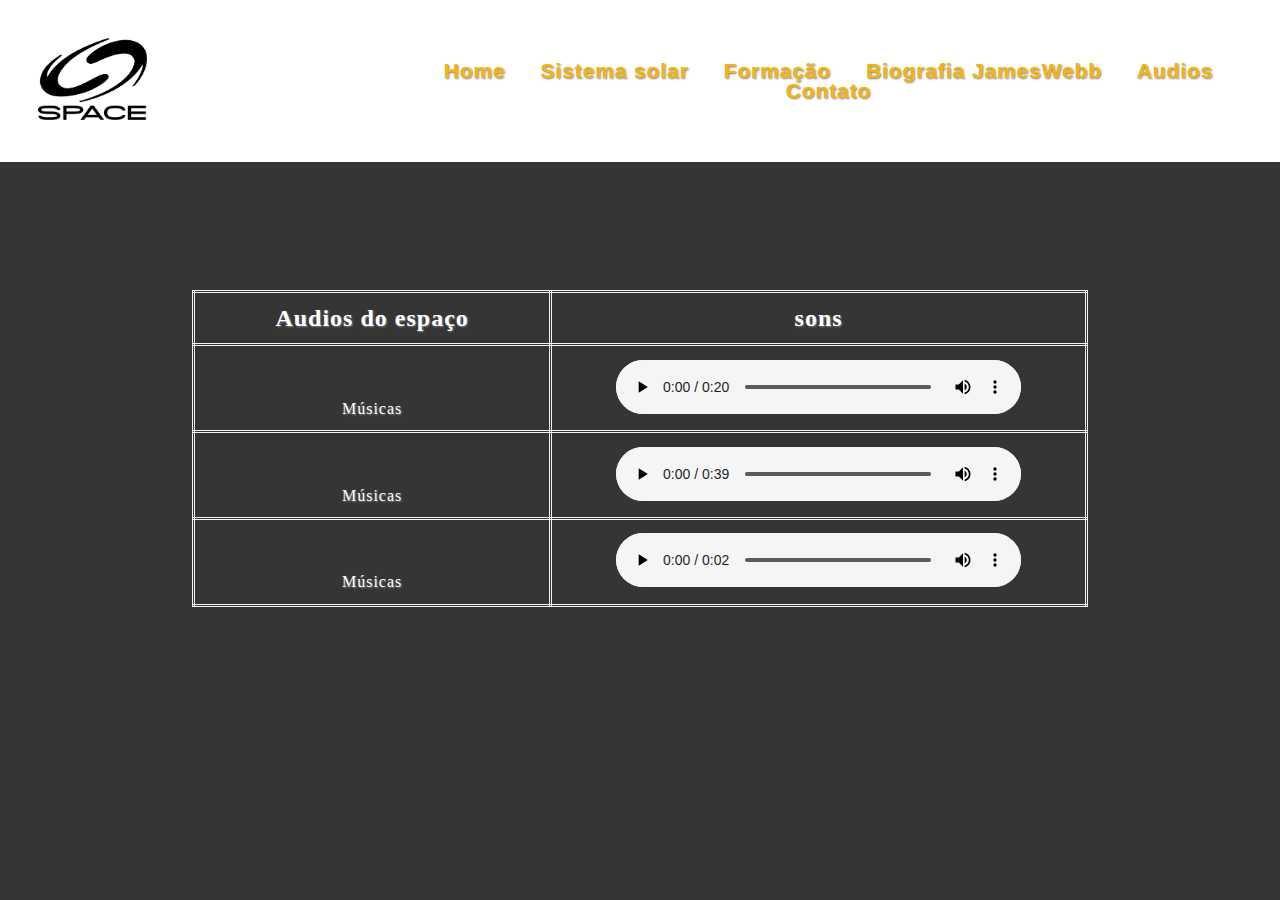
<file: audios.html>
<!DOCTYPE html>
<html lang="pt-br">
<head>
    <meta charset="UTF-8">
    <meta http-equiv="X-UA-Compatible" content="IE=edge">
    <meta name="viewport" content="width=device-width, initial-scale=1.0">
    <link rel="stylesheet" href="css/reset.css">
    <link rel="stylesheet" href="css\estilo.css">
    <link rel="shortcut icon" href="img/favicon.ico" type="image/x-icon">
    <link href="https://fonts.googleapis.com/css2?family=Signika+Negative:wght@300&display=swap" rel="stylesheet">
    <title>Astronomia</title>
</head>
<header>
    <div class="logo">
        <img  class="img_logo" src="img\Logo-do-espaco.png" alt="">
        
      </div>
    <nav  class="itens_menu">
    <ul>
       
        <li><a href="index.html">Home</a></li>
        <li><a href="index.html#Solar">Sistema solar</a></li>
        <li><a href="index.html#Formação">Formação</a></li>
        <li><a href="JamesWebb.html">Biografia JamesWebb</a></li>
        <li><a href="audios.html">Audios</a></li>
        <li><a href="contato.html">Contato</a></li>
    <ul>
    </nav>
    
   
</header>
<div class="container descer">
    <section>
        <table>
            <tr>
                <th>Audios do espaço</th>
                <th>sons</th>
            </tr>
            <tr>
                <td>Músicas</td>
                <td>
                    <audio controls>
                    <source src="audios/audiomarte.mp3" type="audio/mpeg">
                  </audio></td>
            </tr>
            <tr>
                <td>Músicas</td>
                <td>
                <audio controls>
                    <source src="audios/ventosdemarte.mp3" type="audio/mpeg">
                </audio>
                </td>
            </tr>
            <tr>
                <td>Músicas</td>
                <td>
                <audio controls>
                        <source src="audios/Among Us (Emergency Meeting) - Sound Effect (HD).mp3" type="audio/mpeg">
                </audio> 
                </td>
            </tr>
        </table>

    </section>

</html>
</file>
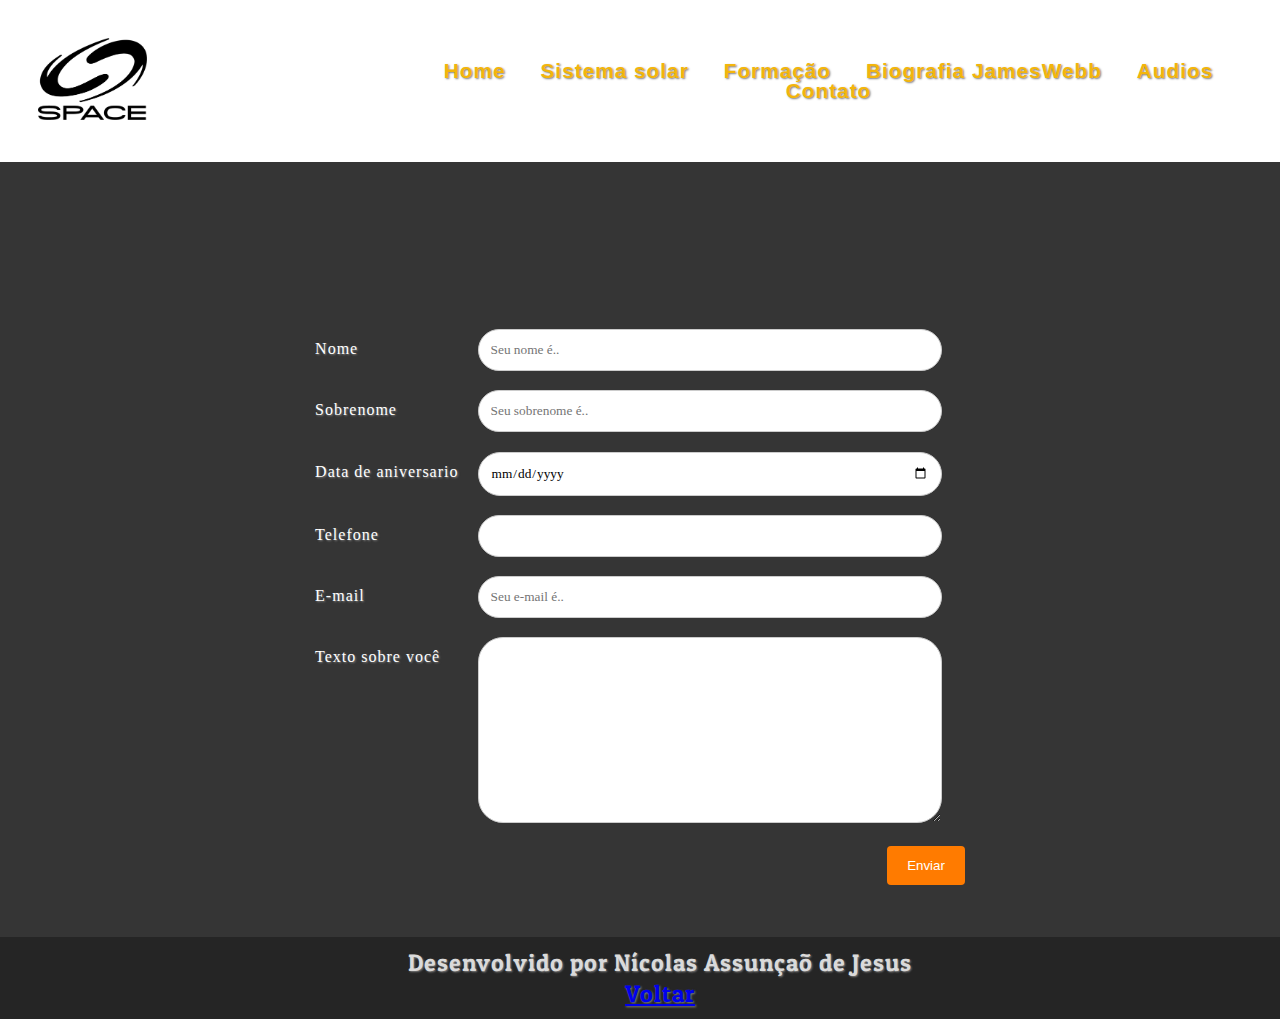
<file: contato.html>
<!DOCTYPE html>
<html lang="pt-br">
<head>
    <meta charset="UTF-8">
    <meta http-equiv="X-UA-Compatible" content="IE=edge">
    <meta name="viewport" content="width=device-width, initial-scale=1.0">
    <link rel="stylesheet" href="css/reset.css">
    <link rel="stylesheet" href="css\estilo.css">
    <link rel="shortcut icon" href="img/favicon.ico" type="image/x-icon">
    <link href="https://fonts.googleapis.com/css2?family=Signika+Negative:wght@300&display=swap" rel="stylesheet">
    <title>Astronomia</title>
</head>
<header>
  <div class="logo">
    <img  class="img_logo" src="img\Logo-do-espaco.png" alt="">
    
  </div>
<nav  class="itens_menu">
<ul>
   
    <li><a href="index.html">Home</a></li>
    <li><a href="index.html#Solar">Sistema solar</a></li>
    <li><a href="index.html#Formação">Formação</a></li>
    <li><a href="JamesWebb.html">Biografia JamesWebb</a></li>
    <li><a href="audios.html">Audios</a></li>
    <li><a href="contato.html">Contato</a></li>
<ul>
</nav>


</header>
<div class="container descer">
    <section>
      <div class="form">
      <form action="#">
      <div class="row">
        <div class="col-25">
          <label for="#">Nome</label>
        </div>
        <div class="col-75">
          <input type="text" id="#" name="#" placeholder="Seu nome é..">
        </div>
      </div>
      <div class="row">
        <div class="col-25">
          <label for="#">Sobrenome</label>
        </div>
        <div class="col-75">
          <input type="text" id="#" name="#" placeholder="Seu sobrenome é..">
        </div>
      </div>
      <div class="row">
        <div class="col-25">
          <label for="#">Data de aniversario</label>
        </div>
        <div class="col-75">
          <input type="date" name="#" id="#">
        </div>
      </div>
      <div class="row">
        <div class="col-25">
          <label for="#">Telefone</label>
        </div>
        <div class="col-75">
          <input type="tel" name="#" id="#">
        </div>
      </div>
      <div class="row">
        <div class="col-25">
          <label for="#">E-mail</label>
        </div>
        <div class="col-75">
          <input type="email" id="#" name="#" placeholder="Seu e-mail é..">
        </div>
      </div>
      <div class="row">
        <div class="col-25">
          <label for="#">Texto sobre você</label>
        </div>
        <div class="col-75">
          <textarea name="#" id="#" cols="30" rows="10"></textarea>
        </div>
      </div>
      <div class="row">
        <input type="submit" value="Enviar">
        </div>
      </div>
    </form>
    </div>

<footer>
    <p>Desenvolvido por Nícolas Assunçaõ de Jesus</p>
    <p><a href="index.html">Voltar</a></p>
</footer>    
</html>
</file>
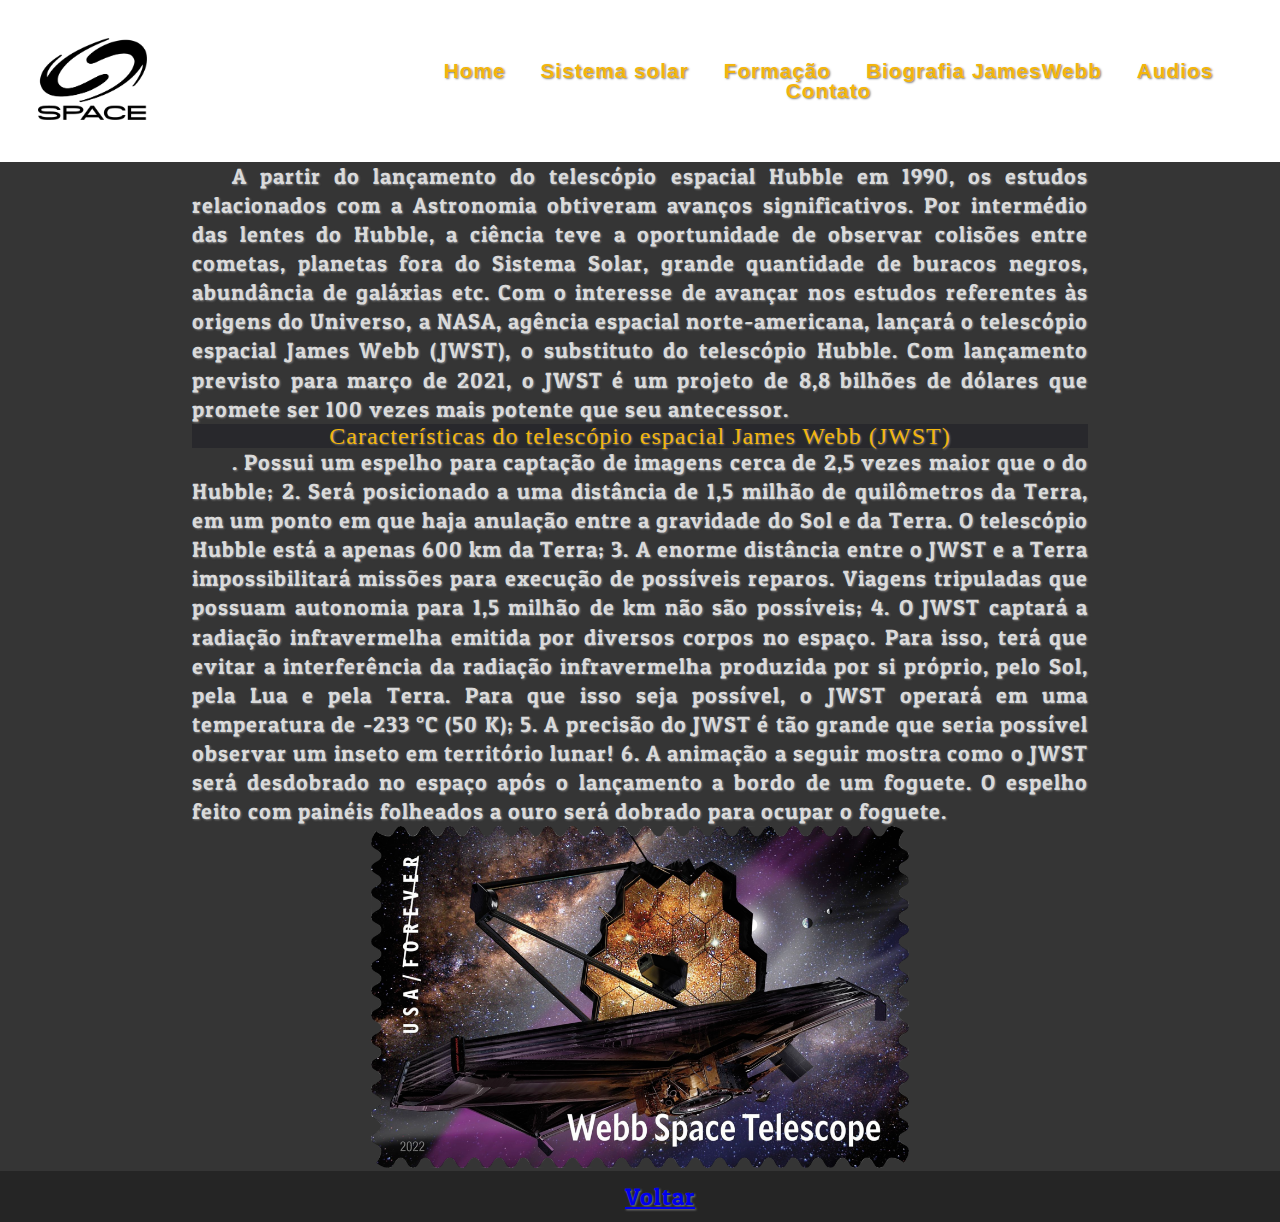
<file: JamesWebb.html>
<!DOCTYPE html>
<html lang="pt-br">
<head>
    <meta charset="UTF-8">
    <meta http-equiv="X-UA-Compatible" content="IE=edge">
    <meta name="viewport" content="width=device-width, initial-scale=1.0">
    <link rel="stylesheet" href="css/reset.css">
    <link rel="stylesheet" href="css\estilo.css">
    <link rel="shortcut icon" href="img/favicon.ico" type="image/x-icon">
    <link href="https://fonts.googleapis.com/css2?family=Signika+Negative:wght@300&display=swap" rel="stylesheet">
    <title>Astronomia</title>
</head>
<header>
<div class="logo">
    <img  class="img_logo" src="img\Logo-do-espaco.png" alt="">
    
  </div>
<nav  class="itens_menu">
<ul>
   
    <li><a href="index.html">Home</a></li>
    <li><a href="index.html#Solar">Sistema solar</a></li>
    <li><a href="index.html#Formação">Formação</a></li>
    <li><a href="JamesWebb.html">Biografia JamesWebb</a></li>
    <li><a href="audios.html">Audios</a></li>
    <li><a href="contato.html">Contato</a></li>
<ul>
</nav>


</header>    
<body>
    <div class="container">
    <p>A partir do lançamento do telescópio espacial Hubble em 1990, os estudos relacionados com a Astronomia obtiveram avanços significativos. Por intermédio das lentes do Hubble, a ciência teve a oportunidade de observar colisões entre cometas, planetas
        fora do Sistema Solar, grande quantidade de buracos negros, abundância de galáxias etc.
        Com o interesse de avançar nos estudos referentes às origens do Universo, a NASA, agência espacial norte-americana, lançará o telescópio espacial James Webb (JWST), o substituto do telescópio Hubble. Com lançamento previsto para março de 2021, o JWST é um projeto de 8,8 bilhões de dólares que promete ser 100 vezes mais potente que seu antecessor.</p>
    
    <h2>Características do telescópio espacial James Webb (JWST)</h2>
    
    <p>. Possui um espelho para captação de imagens cerca de 2,5 vezes maior que o do Hubble;
        2. Será posicionado a uma distância de 1,5 milhão de quilômetros da Terra, em um ponto em que haja anulação entre a gravidade do Sol e da Terra. O telescópio Hubble está a apenas 600 km da Terra;
        3. A enorme distância entre o JWST e a Terra impossibilitará missões para execução de possíveis reparos. Viagens tripuladas que possuam autonomia para 1,5 milhão de km não são possíveis;
        4. O JWST captará a radiação infravermelha emitida por diversos corpos no espaço. Para isso, terá que evitar a interferência da radiação infravermelha produzida por si próprio, pelo Sol, pela Lua e pela Terra. Para que isso seja possível, o JWST operará em uma temperatura de -233 °C (50 K);
        5. A precisão do JWST é tão grande que seria possível observar um inseto em território lunar!
        6. A animação a seguir mostra como o JWST será desdobrado no espaço após o lançamento a bordo de um foguete. O espelho feito com painéis folheados a ouro será dobrado para ocupar o foguete.</p>
    <figure>
        <img class="img_corpo" src="img\img1.png" alt="">
    </figure>
    </div>
    
<footer>
    <p><a href="index.html">Voltar</a></p>
</footer>
</body>
</html>
</file>
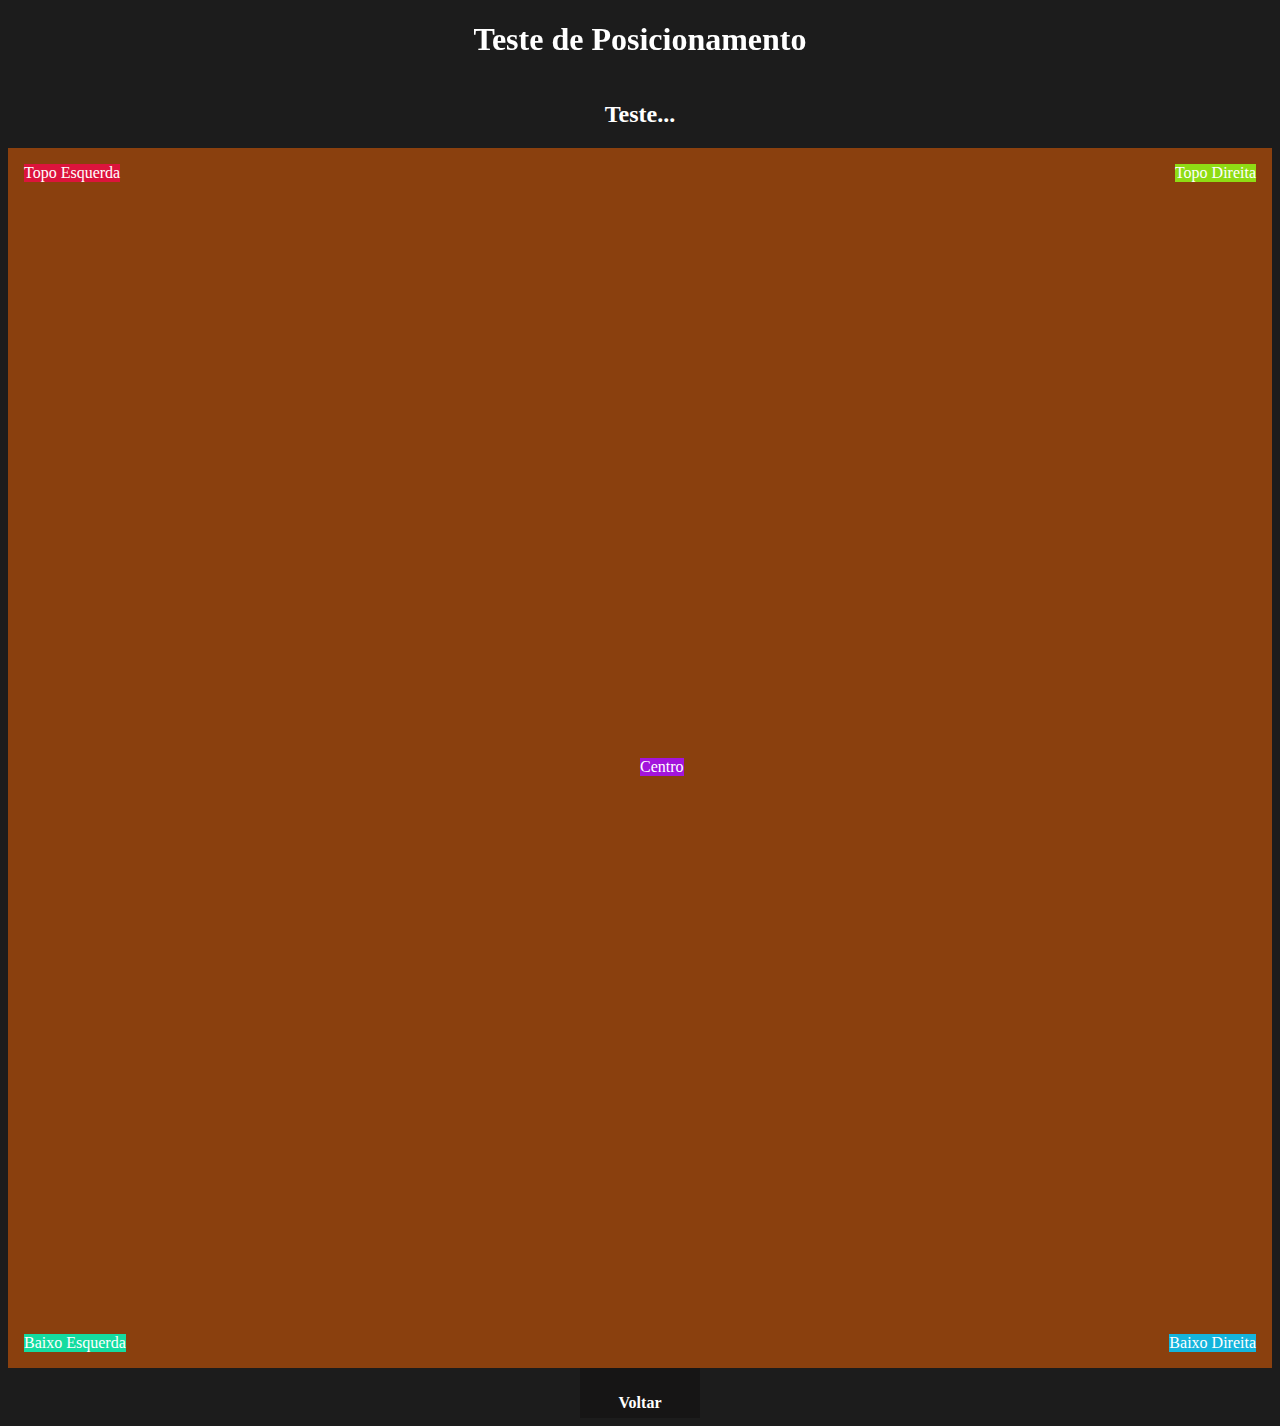
<file: testecss.html>
<!DOCTYPE html>
<html lang="pt-br">
<head>
    <meta charset="UTF-8">
    <meta http-equiv="X-UA-Compatible" content="IE=edge">
    <meta name="viewport" content="width=device-width, initial-scale=1.0">
    <title>Document</title>
</head>
<style type="text/css">
body{
       
    background-color: 	#1C1C1C;
           background-size: cover;
           background-attachment: fixed;
        color: white;
    }

    .container{
        position: relative;
        background-color: rgba(255, 102, 0, 0.486);
        width: 100%;
        height: 1220px;
        text-align: center;
    }

    .topoesquerda{
        position: absolute;
        background-color: crimson;
        margin-top: 16px;
        left: 16px;   
    }

    .topodireita{
        position: absolute;
        background-color: rgb(143, 220, 20);
        margin-top: 16px;
        right: 16px;   
    }

    .baixoesquerda{
        position: absolute;
        background-color: rgb(20, 220, 160);
        bottom: 16px;
        left: 16px;   
    }

    .baixodireita{
        position: absolute;
        background-color: rgb(20, 180, 220);
        bottom: 16px;
        right: 16px;   
    }

    .centro{
        position: absolute;
        background-color: rgb(163, 20, 220);
        margin-top: 610px;
        left: 50%;   
    }

    h1{
        position: fixed;
        text-align: center;
        z-index: 1030;
        top: 0%;
        right: 0%;
        left: 0%;
    }

    h2{
        text-align: center;
    }

   .main{
    margin-top: 8%;
   }

   .botao{
    margin: 1%;
     width: 100px;
     height: 30px;
     padding: 10px;
     background-color: rgba(9, 7, 6, 0.3);
     margin: auto;
   }
   .botao:hover{
     background-color:#3a3a3a;
   }
   .botao a:link, .botao a:visited{
     color:#ffffff;
     text-decoration: none;
     font-weight: bolder;
   }
   .botao p{
     text-align: center;
   }


</style>
<body>
    <header>
        <h1>Teste de Posicionamento</h1>
    </header>
    <div class="main">
        <h2>Teste...</h2>
        <div class="container">
            <div class="topoesquerda">Topo Esquerda</div>
            <div class="topodireita">Topo Direita</div>
            <div class="baixoesquerda">Baixo Esquerda</div>
            <div class="baixodireita">Baixo Direita</div>
            <div class="centro">Centro</div>

        </div>

    </div>

    <div class="botao">
        <p>
            <a href="index.html">Voltar</a>

        </p>
    </div>
    
</html>
</file>
